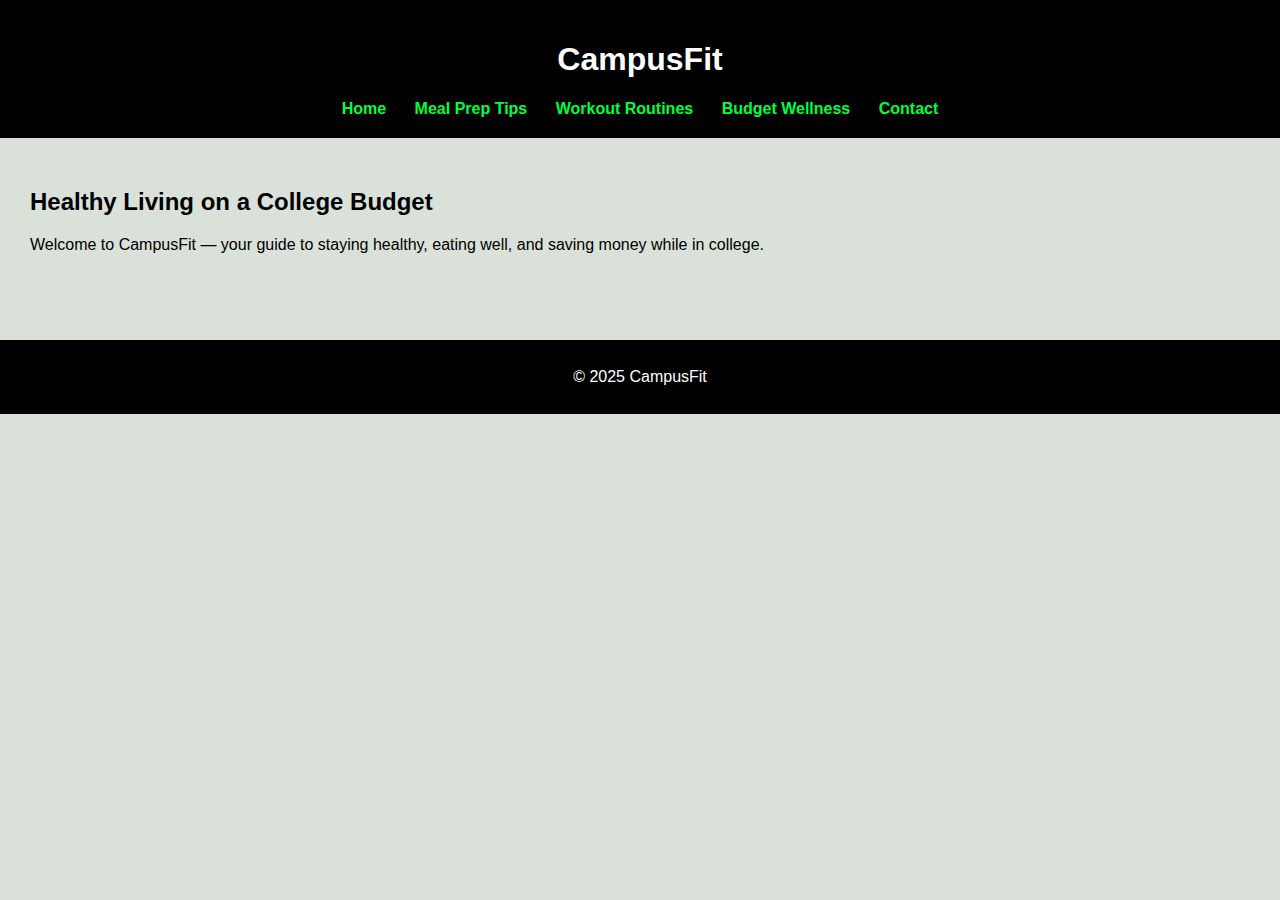
<file: index.html>
<!DOCTYPE html>
<html lang="en">
<head>
    <meta charset="UTF-8">
    <title>CampusFit</title>
    <link rel="stylesheet" href="style.css">
</head>
<body>
    <header>
        <h1>CampusFit</h1>
        <nav>
            <a href="#">Home</a>
            <a href="#">Meal Prep Tips</a>
            <a href="#">Workout Routines</a>
            <a href="#">Budget Wellness</a>
            <a href="#">Contact</a>
        </nav>
    </header>

    <main>
        <h2>Healthy Living on a College Budget</h2>
        <p>Welcome to CampusFit — your guide to staying healthy, eating well, and saving money while in college.</p>
    </main>

    <footer>
        <p>© 2025 CampusFit</p>
    </footer>
</body>
</html>
</file>
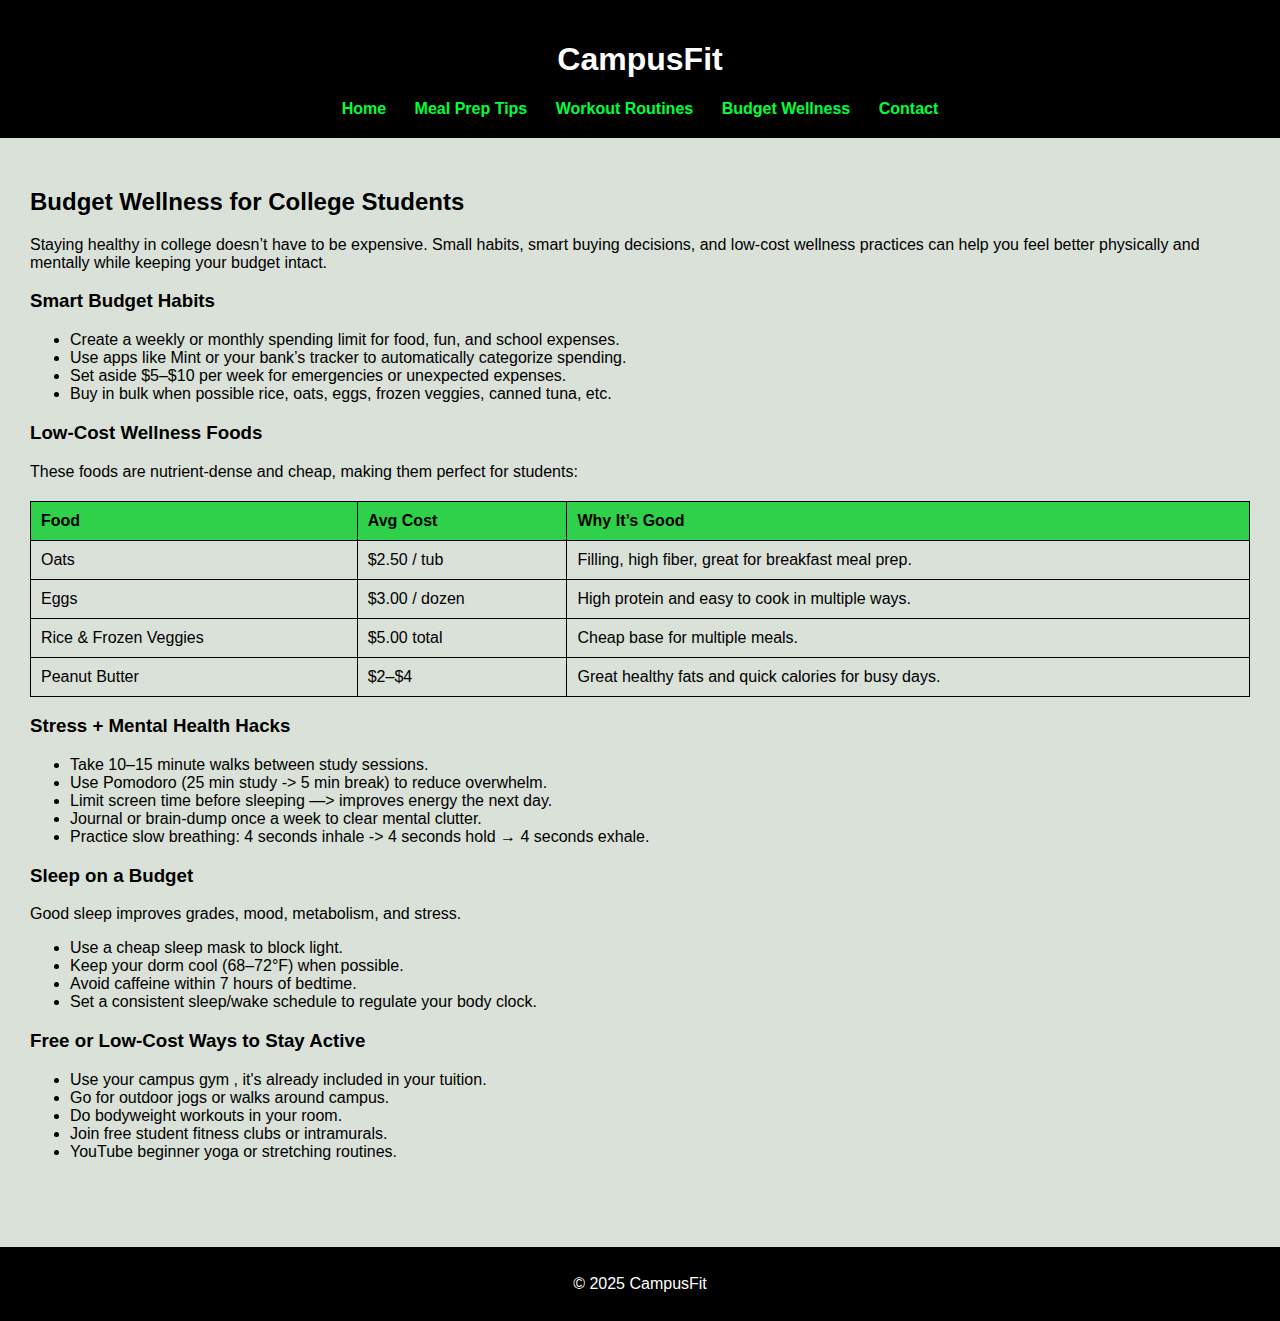
<file: budget.html>
<!DOCTYPE html>
<html lang="en">
<head>
    <meta charset="UTF-8">
    <title>Budget Wellness</title>
    <link rel="stylesheet" href="style.css">
</head>
<body>

<header>
    <h1>CampusFit</h1>
    <nav>
        <a href="index.html">Home</a>
        <a href="mealprep.html">Meal Prep Tips</a>
        <a href="workout.html">Workout Routines</a>
        <a href="budget.html">Budget Wellness</a>
        <a href="#">Contact</a>
    </nav>
</header>

<main>
    <h2>Budget Wellness for College Students</h2>
    <p>
        Staying healthy in college doesn’t have to be expensive. Small habits, smart buying decisions,
        and low-cost wellness practices can help you feel better physically and mentally while keeping your budget intact.
    </p>

    <h3>Smart Budget Habits</h3>
    <ul>
        <li>Create a weekly or monthly spending limit for food, fun, and school expenses.</li>
        <li>Use apps like Mint or your bank’s tracker to automatically categorize spending.</li>
        <li>Set aside $5–$10 per week for emergencies or unexpected expenses.</li>
        <li>Buy in bulk when possible rice, oats, eggs, frozen veggies, canned tuna, etc.</li>
    </ul>

    <h3>Low-Cost Wellness Foods</h3>
    <p>These foods are nutrient-dense and cheap, making them perfect for students:</p>

    <table>
        <tr>
            <th>Food</th>
            <th>Avg Cost</th>
            <th>Why It’s Good</th>
        </tr>
        <tr>
            <td>Oats</td>
            <td>$2.50 / tub</td>
            <td>Filling, high fiber, great for breakfast meal prep.</td>
        </tr>
        <tr>
            <td>Eggs</td>
            <td>$3.00 / dozen</td>
            <td>High protein and easy to cook in multiple ways.</td>
        </tr>
        <tr>
            <td>Rice & Frozen Veggies</td>
            <td>$5.00 total</td>
            <td>Cheap base for multiple meals.</td>
        </tr>
        <tr>
            <td>Peanut Butter</td>
            <td>$2–$4</td>
            <td>Great healthy fats and quick calories for busy days.</td>
        </tr>
    </table>

    <h3>Stress + Mental Health Hacks</h3>
    <ul>
        <li>Take 10–15 minute walks between study sessions.</li>
        <li>Use Pomodoro (25 min study -> 5 min break) to reduce overwhelm.</li>
        <li>Limit screen time before sleeping —> improves energy the next day.</li>
        <li>Journal or brain-dump once a week to clear mental clutter.</li>
        <li>Practice slow breathing: 4 seconds inhale -> 4 seconds hold → 4 seconds exhale.</li>
    </ul>

    <h3>Sleep on a Budget</h3>
    <p>Good sleep improves grades, mood, metabolism, and stress.</p>

    <ul>
        <li>Use a cheap sleep mask to block light.</li>
        <li>Keep your dorm cool (68–72°F) when possible.</li>
        <li>Avoid caffeine within 7 hours of bedtime.</li>
        <li>Set a consistent sleep/wake schedule to regulate your body clock.</li>
    </ul>

    <h3>Free or Low-Cost Ways to Stay Active</h3>
    <ul>
        <li>Use your campus gym , it's already included in your tuition.</li>
        <li>Go for outdoor jogs or walks around campus.</li>
        <li>Do bodyweight workouts in your room.</li>
        <li>Join free student fitness clubs or intramurals.</li>
        <li>YouTube beginner yoga or stretching routines.</li>
    </ul>

</main>

<footer>
    <p>© 2025 CampusFit</p>
</footer>

</body>
</html>
</file>
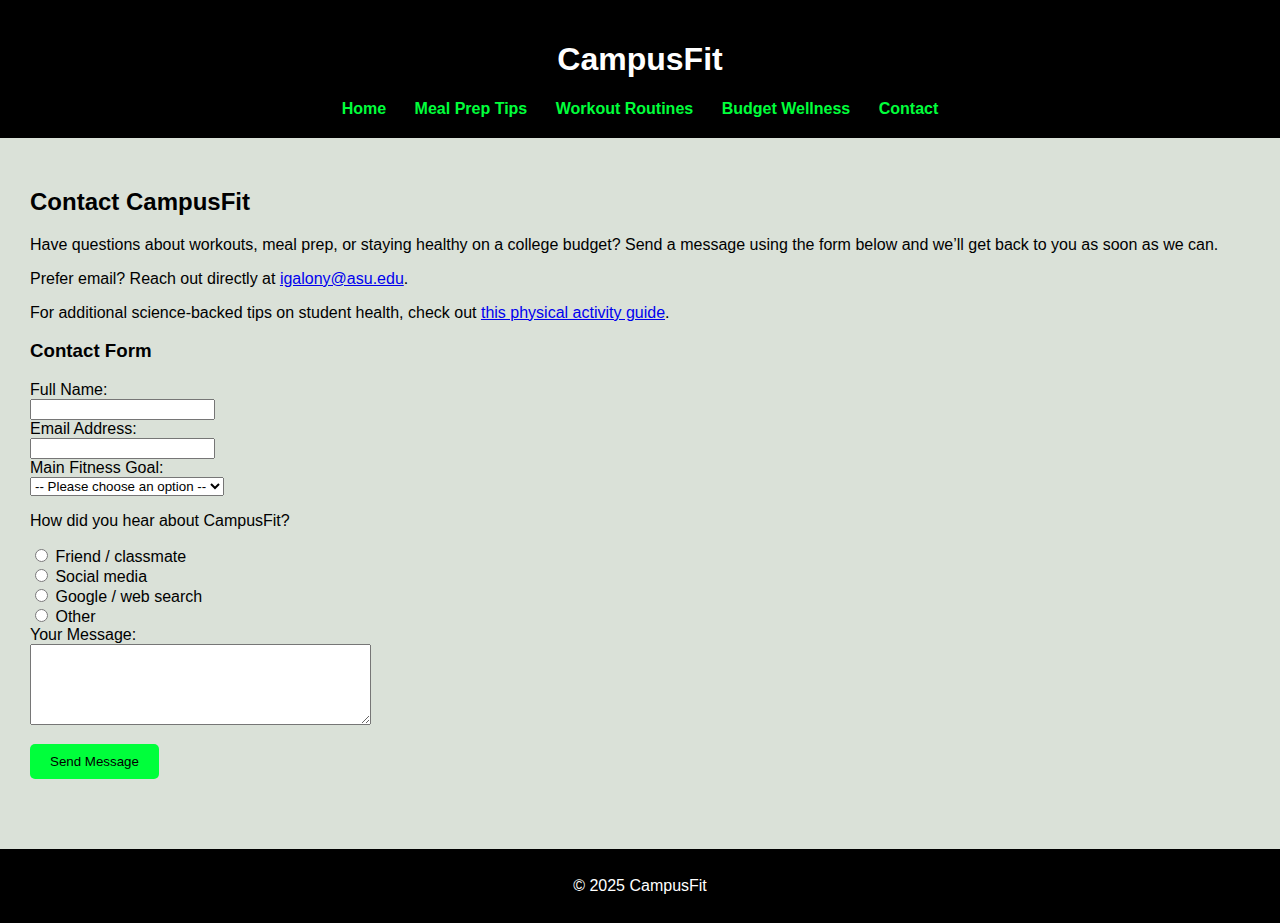
<file: contact.html>
<!DOCTYPE html>
<html lang="en">
<head>
<meta charset="UTF-8">
 <title>Contact CampusFit</title>
 <meta name="description" content="Contact CampusFit for questions about college fitness, meal prep, and budget wellness.">
 <meta name="keywords" content="contact, CampusFit, college fitness, student health, workouts, meal prep">
 <link rel="stylesheet" href="style.css">
 <script async src="https://www.googletagmanager.com/gtag/js?id=G-RPHZ1WK1N9"></script>
<script>
  window.dataLayer = window.dataLayer || [];
  function gtag(){dataLayer.push(arguments);}
  gtag('js', new Date());
  gtag('config', 'G-RPHZ1WK1N9');
</script>
</head>
<body>
<header>
 <h1>CampusFit</h1>
 <nav>
  <a href="index.html">Home</a>
 <a href="mealprep.html">Meal Prep Tips</a>
 <a href="workout.html">Workout Routines</a> 
  <a href="budget.html">Budget Wellness</a>
 <a href="contact.html">Contact</a>
    </nav>
</header>
<main>
    <h2>Contact CampusFit</h2>
    <p>
  Have questions about workouts, meal prep, or staying healthy on a college budget?
 Send a message using the form below and we’ll get back to you as soon as we can.
    </p>
    <p>
  Prefer email? Reach out directly at
  <a href="mailto:yourname@asu.edu">igalony@asu.edu</a>.
    </p>
    <p>
 For additional science-backed tips on student health, check out
 <a href="https://www.cdc.gov/physicalactivity/basics/index.htm" target="_blank">this physical activity guide</a>.
    </p>
 <h3>Contact Form</h3>
 <form action="#" method="post">
       <div>
      <label for="full-name">Full Name:</label><br>
  <input type="text" id="full-name" name="fullName" required>
        </div>
        <div>
   <label for="email">Email Address:</label><br>
   <input type="email" id="email" name="email" required>
     </div>
      <div>
      <label for="goal">Main Fitness Goal:</label><br>
     <select id="goal" name="fitnessGoal" required>
     <option value="">-- Please choose an option --</option>
     <option value="build-muscle">Build muscle</option>
   <option value="lose-fat">Lose fat</option>
    <option value="get-healthy">Get generally healthier</option>
    <option value="learn-basics">Learn the basics</option>
     </select>
        </div>
        <div>
      <p>How did you hear about CampusFit?</p>
     <label><input type="radio" name="referralSource" value="friend" required> Friend / classmate</label><br>
    <label><input type="radio" name="referralSource" value="social"> Social media</label><br>
    <label><input type="radio" name="referralSource" value="search"> Google / web search</label><br>
   <label><input type="radio" name="referralSource" value="other"> Other</label>
        </div>
        <div>  
 <label for="message">Your Message:</label><br>
 <textarea id="message" name="message" rows="5" cols="40" required></textarea>
 </div>
 <div style="margin-top: 15px;">
     <button type="submit">Send Message</button>
 </div>
    </form>
</main>
<footer>
    <p>© 2025 CampusFit</p>
</footer>
</body>
</html>
</file>
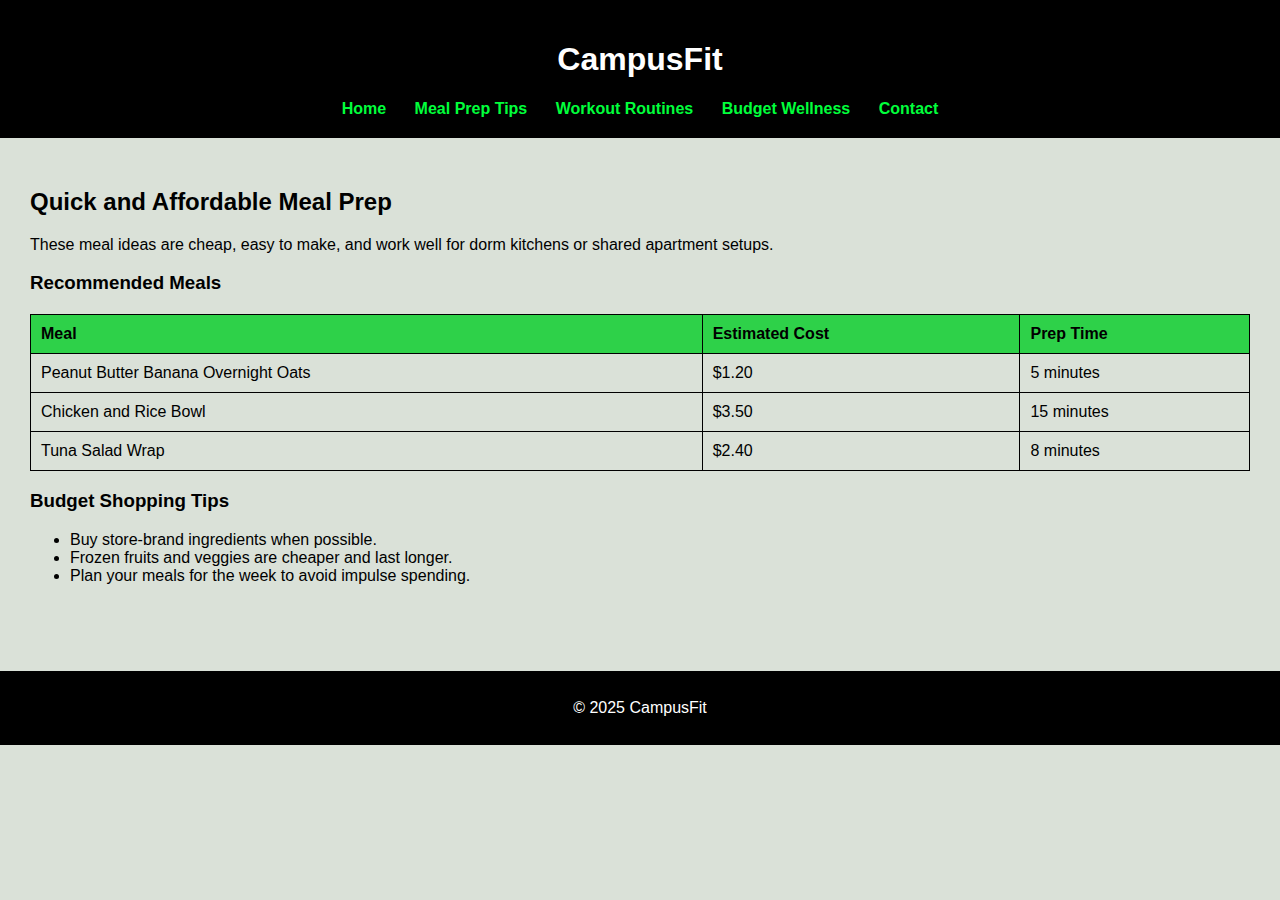
<file: mealprep.html>
<!DOCTYPE html>
<html lang="en">
<head>
    <meta charset="UTF-8">
    <title>Meal Prep Tips</title>
    <link rel="stylesheet" href="style.css">
</head>
<body>
    <header>
        <h1>CampusFit</h1>
        <nav>
            <a href="index.html">Home</a>
            <a href="mealprep.html">Meal Prep Tips</a>
            <a href="#">Workout Routines</a>
            <a href="#">Budget Wellness</a>
            <a href="#">Contact</a>
        </nav>
    </header>

    <main>
        <h2>Quick and Affordable Meal Prep</h2>
        <p>These meal ideas are cheap, easy to make, and work well for dorm kitchens or shared apartment setups.</p>

        <h3>Recommended Meals</h3>

        <table>
            <tr>
                <th>Meal</th>
                <th>Estimated Cost</th>
                <th>Prep Time</th>
            </tr>
            <tr>
                <td>Peanut Butter Banana Overnight Oats</td>
                <td>$1.20</td>
                <td>5 minutes</td>
            </tr>
            <tr>
                <td>Chicken and Rice Bowl</td>
                <td>$3.50</td>
                <td>15 minutes</td>
            </tr>
            <tr>
                <td>Tuna Salad Wrap</td>
                <td>$2.40</td>
                <td>8 minutes</td>
            </tr>
        </table>

        <h3>Budget Shopping Tips</h3>
        <ul>
            <li>Buy store-brand ingredients when possible.</li>
            <li>Frozen fruits and veggies are cheaper and last longer.</li>
           <li>Plan your meals for the week to avoid impulse spending.</li>
        </ul>
    </main>

    <footer>
        <p>© 2025 CampusFit</p>
    </footer>
</body>
</html>
</file>
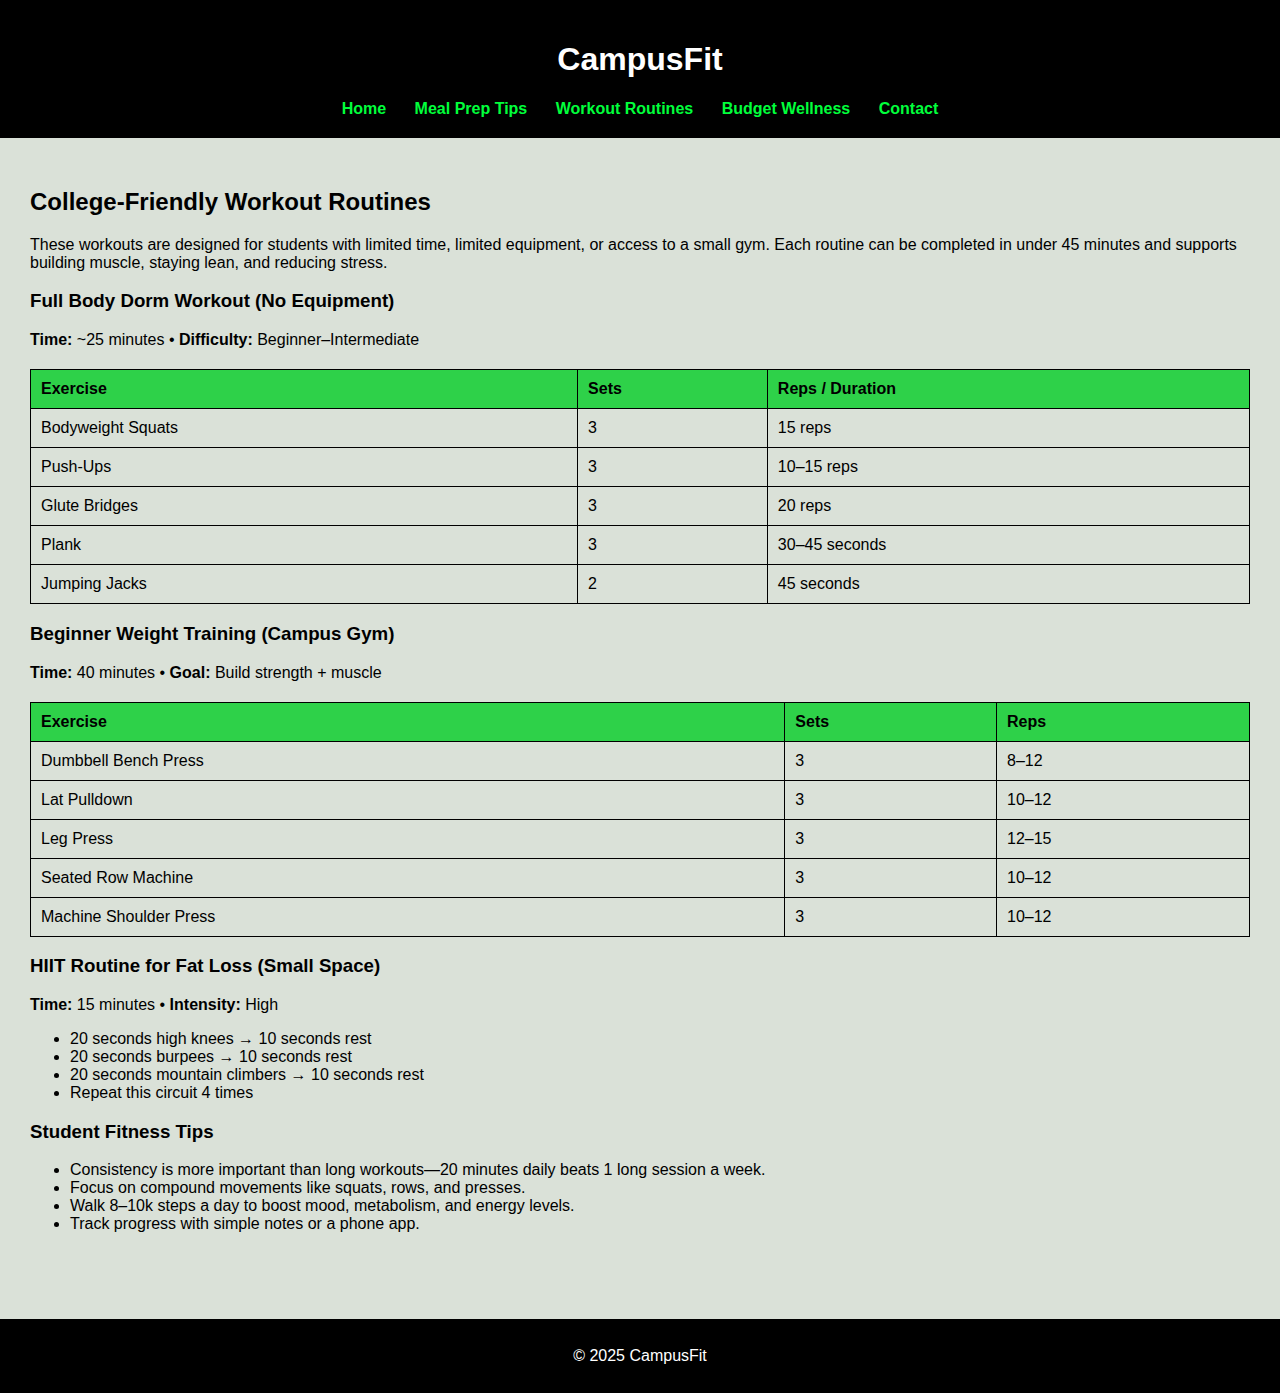
<file: workout.html>
<!DOCTYPE html>
<html lang="en">
<head>
    <meta charset="UTF-8">
    <title>Workout Routines</title>
    <link rel="stylesheet" href="style.css">
</head>
<body>
<header>
    <h1>CampusFit</h1>
    <nav>
        <a href="index.html">Home</a>
        <a href="mealprep.html">Meal Prep Tips</a>
        <a href="workout.html">Workout Routines</a>
        <a href="#">Budget Wellness</a>
        <a href="#">Contact</a>
    </nav>
</header>

<main>
    <h2>College-Friendly Workout Routines</h2>
    <p>
        These workouts are designed for students with limited time, limited equipment, or access to a small gym.
        Each routine can be completed in under 45 minutes and supports building muscle, staying lean, and reducing stress.
    </p>

    <h3>Full Body Dorm Workout (No Equipment)</h3>
    <p><strong>Time:</strong> ~25 minutes • <strong>Difficulty:</strong> Beginner–Intermediate</p>

    <table>
        <tr>
            <th>Exercise</th>
            <th>Sets</th>
            <th>Reps / Duration</th>
        </tr>
        <tr>
            <td>Bodyweight Squats</td>
            <td>3</td>
            <td>15 reps</td>
        </tr>
        <tr>
            <td>Push-Ups</td>
            <td>3</td>
            <td>10–15 reps</td>
        </tr>
        <tr>
            <td>Glute Bridges</td>
            <td>3</td>
            <td>20 reps</td>
        </tr>
        <tr>
            <td>Plank</td>
            <td>3</td>
            <td>30–45 seconds</td>
        </tr>
        <tr>
            <td>Jumping Jacks</td>
            <td>2</td>
            <td>45 seconds</td>
        </tr>
    </table>

    <h3>Beginner Weight Training (Campus Gym)</h3>
    <p><strong>Time:</strong> 40 minutes • <strong>Goal:</strong> Build strength + muscle</p>

    <table>
        <tr>
            <th>Exercise</th>
            <th>Sets</th>
            <th>Reps</th>
        </tr>
        <tr>
            <td>Dumbbell Bench Press</td>
            <td>3</td>
            <td>8–12</td>
        </tr>
        <tr>
            <td>Lat Pulldown</td>
            <td>3</td>
            <td>10–12</td>
        </tr>
        <tr>
            <td>Leg Press</td>
            <td>3</td>
            <td>12–15</td>
        </tr>
        <tr>
            <td>Seated Row Machine</td>
            <td>3</td>
            <td>10–12</td>
        </tr>
        <tr>
            <td>Machine Shoulder Press</td>
            <td>3</td>
            <td>10–12</td>
        </tr>
    </table>

    <h3>HIIT Routine for Fat Loss (Small Space)</h3>
    <p><strong>Time:</strong> 15 minutes • <strong>Intensity:</strong> High</p>
    <ul>
        <li>20 seconds high knees → 10 seconds rest</li>
        <li>20 seconds burpees → 10 seconds rest</li>
        <li>20 seconds mountain climbers → 10 seconds rest</li>
        <li>Repeat this circuit 4 times</li>
    </ul>

    <h3>Student Fitness Tips</h3>
    <ul>
        <li>Consistency is more important than long workouts—20 minutes daily beats 1 long session a week.</li>
        <li>Focus on compound movements like squats, rows, and presses.</li>
        <li>Walk 8–10k steps a day to boost mood, metabolism, and energy levels.</li>
        <li>Track progress with simple notes or a phone app.</li>
    </ul>

</main>

<footer>
    <p>© 2025 CampusFit</p>
</footer>

</body>
</html>
</file>
<file: style.css>
:root {
    --text: #000000;
    --background: #dae1d8;
    --primary: #000000;
    --secondary: #00ff3b;
    --accent: #2ed149;
}

body {
    font-family: Arial, sans-serif;
    margin: 0;
    padding: 0;
    background-color: var(--background);
    color: var(--text);
}

header {
    background-color: var(--primary);
    padding: 20px;
    text-align: center;
    color: white;
}

nav a {
    margin: 0 12px;
    color: var(--secondary);
    text-decoration: none;
    font-weight: bold;
}

nav a:hover {
    color: var(--accent);
}

main {
    padding: 30px;
}

button, .btn {
    padding: 10px 20px;
    background-color: var(--secondary);
    border: none;
    border-radius: 5px;
    cursor: pointer;
    color: var(--text);
    transition: 0.3s;
}

button:hover, .btn:hover {
    background-color: var(--accent);
}

footer {
    text-align: center;
    padding: 12px;
    background-color: var(--primary);
    color: white;
    margin-top: 40px;
}
table {
    width: 100%;
    border-collapse: collapse;
    margin-top: 20px;
}

th, td {
    border: 1px solid var(--primary);
    padding: 10px;
    text-align: left;
}

th {
    background-color: var(--accent);
    color: var(--text);
}
</file>
